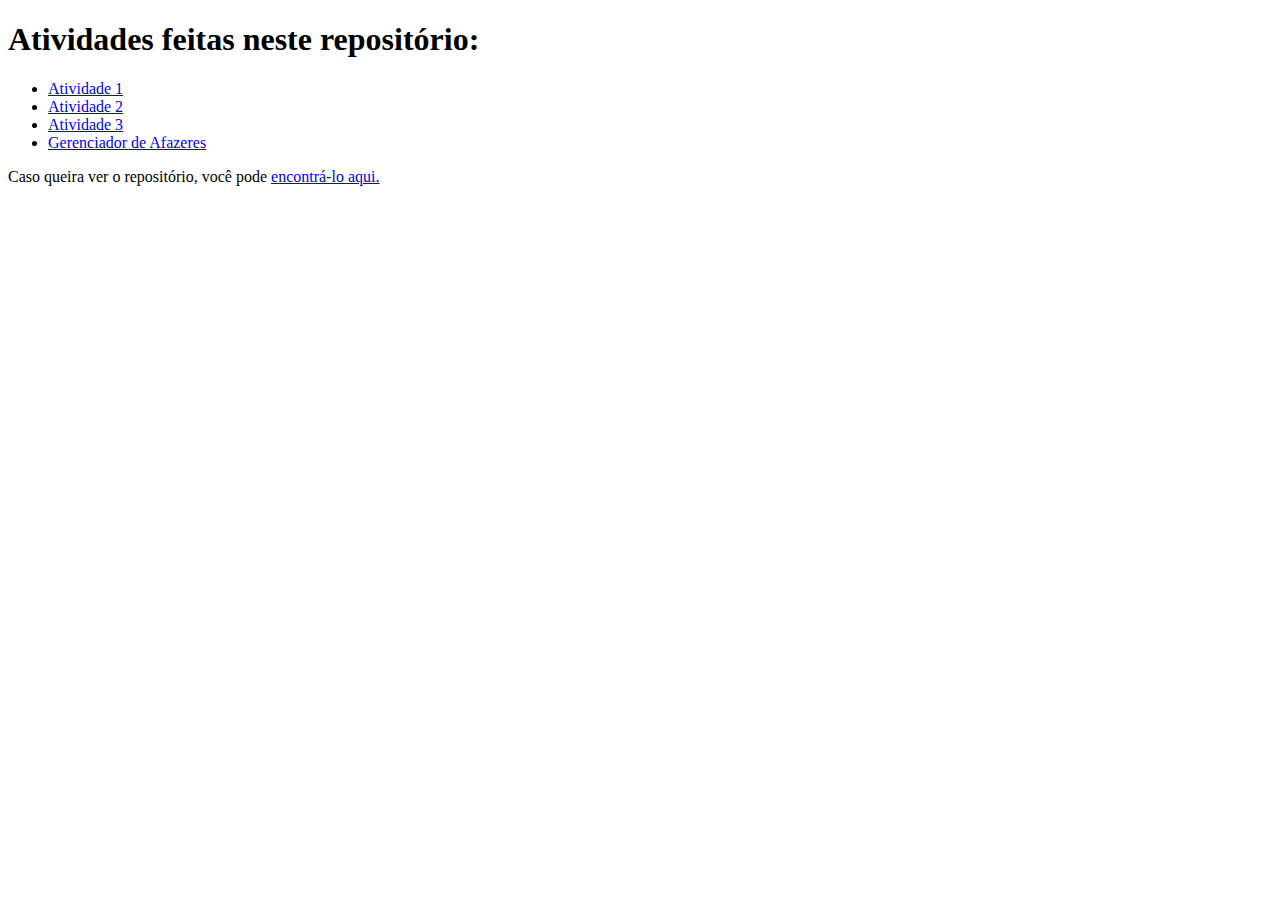
<file: index.html>
<!DOCTYPE html>
<html lang="pt-br">
<head>
    <meta charset="UTF-8">
    <meta name="viewport" content="width=device-width, initial-scale=1.0">
    <title>Trabalho PW3</title>
    <meta content="Trabalho 1 de Programação Web 3" property="og:title" />
    <meta content="Website de testes para Programação Web 3" property="og:description" />
    <meta content="#43B581" data-react-helmet="true" name="theme-color" />
</head>
<body>
    <h1>Atividades feitas neste repositório:</h1>
    <ul>
        <li><a href="./atv1.html">Atividade 1</a></li>
        <li><a href="./atv2.html">Atividade 2</a></li>
        <li><a href="./atv3.html">Atividade 3</a></li>
        <li><a href="https://nyahstic2.github.io/ToDos/">Gerenciador de Afazeres</a></li>
    </ul>
    <p>Caso queira ver o repositório, você pode <a href="https://github.com/Nyahstic2/TrabalhosPW3" target="_blank">encontrá-lo aqui.</a></p>
</body>
</html>
</file>
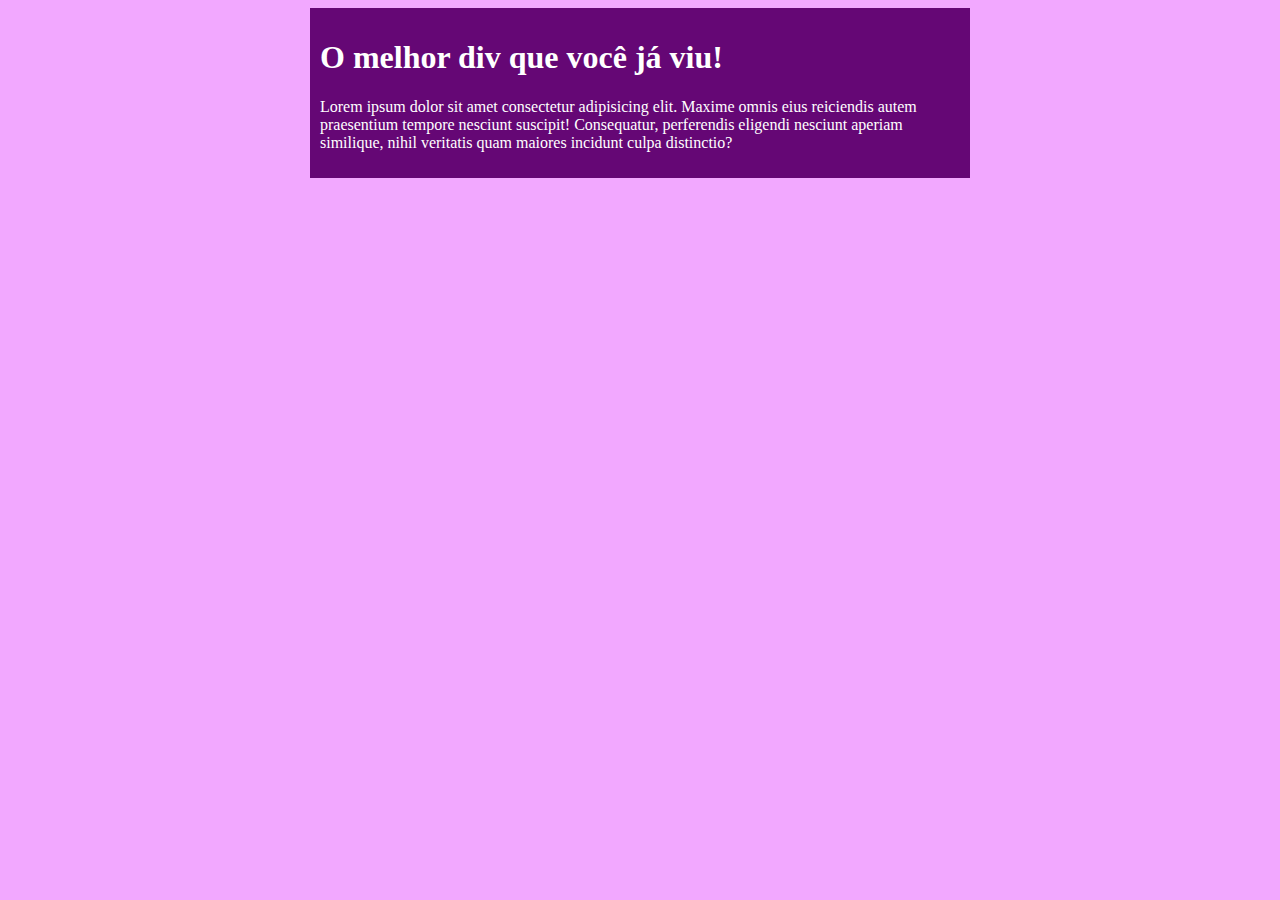
<file: atv1.html>
<!DOCTYPE html>
<html lang="pt-br">
<head>
    <meta charset="UTF-8">
    <meta name="viewport" content="width=device-width, initial-scale=1.0">
    <title>Atividade 1</title>
    <link rel="stylesheet" href="./CSS/atv1.css">
</head>
<body>
    <div id="inner">
        <h1>O melhor div que você já viu!</h1>
        <p>Lorem ipsum dolor sit amet consectetur adipisicing elit. Maxime omnis eius reiciendis autem praesentium tempore nesciunt suscipit! Consequatur, perferendis eligendi nesciunt aperiam similique, nihil veritatis quam maiores incidunt culpa distinctio?</p>
    </div>
</body>
</html>
</file>
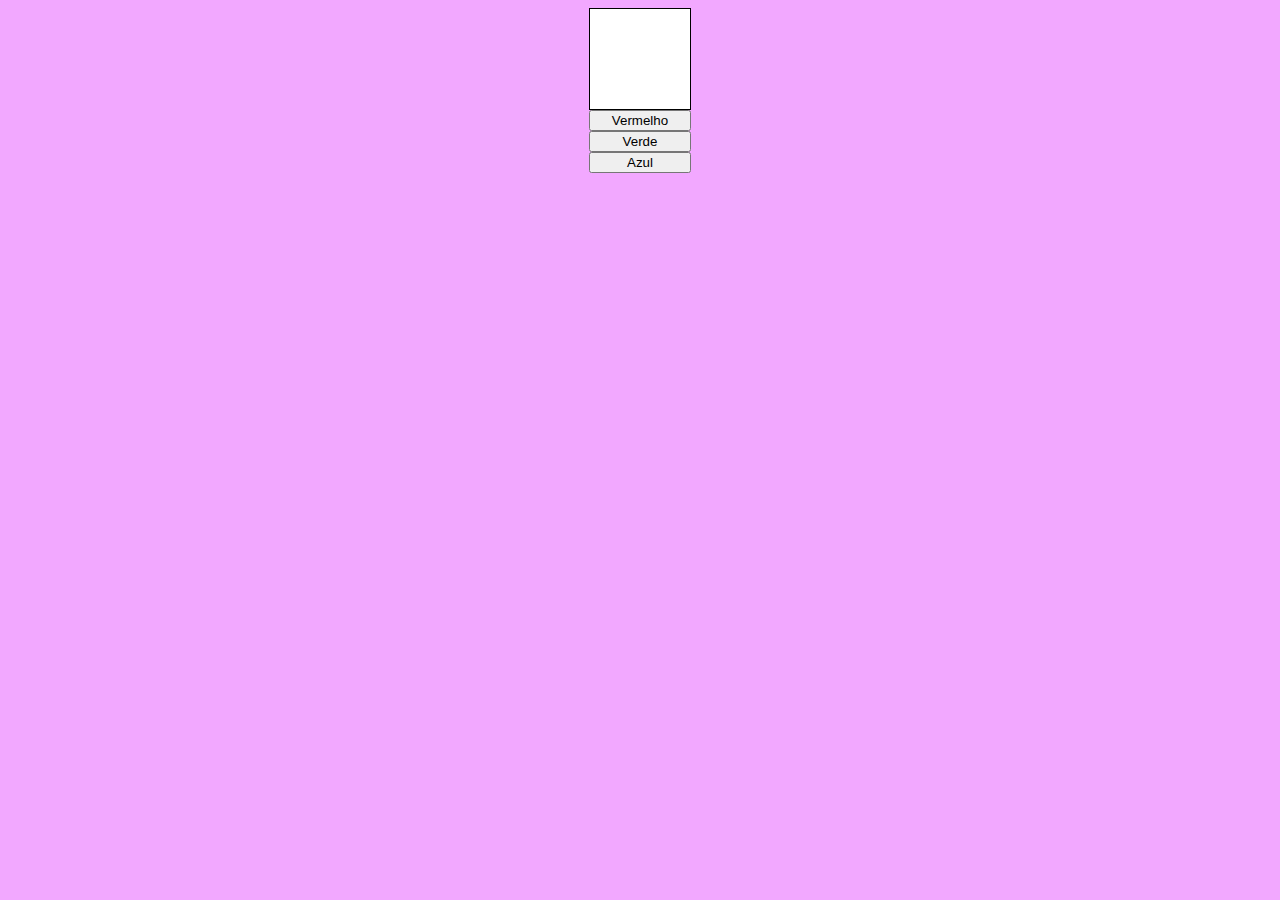
<file: atv2.html>
<!DOCTYPE html>
<html lang="pt-br">
<head>
    <meta charset="UTF-8">
    <meta name="viewport" content="width=device-width, initial-scale=1.0">
    <title>Atividade 2</title>
    
    <link rel="stylesheet" href="./CSS/atv2.css">
    <script src="./JS/atv2.js" defer></script>
</head>
<body>
    <div class="semcor" id="colorchanger"></div>
    <button class="botao" id="vermelho">
        Vermelho
    </button>
    <button class="botao" id="verde">
        Verde
    </button>
    <button class="botao" id="azul">
        Azul
    </button>
</body>
</html>
</file>
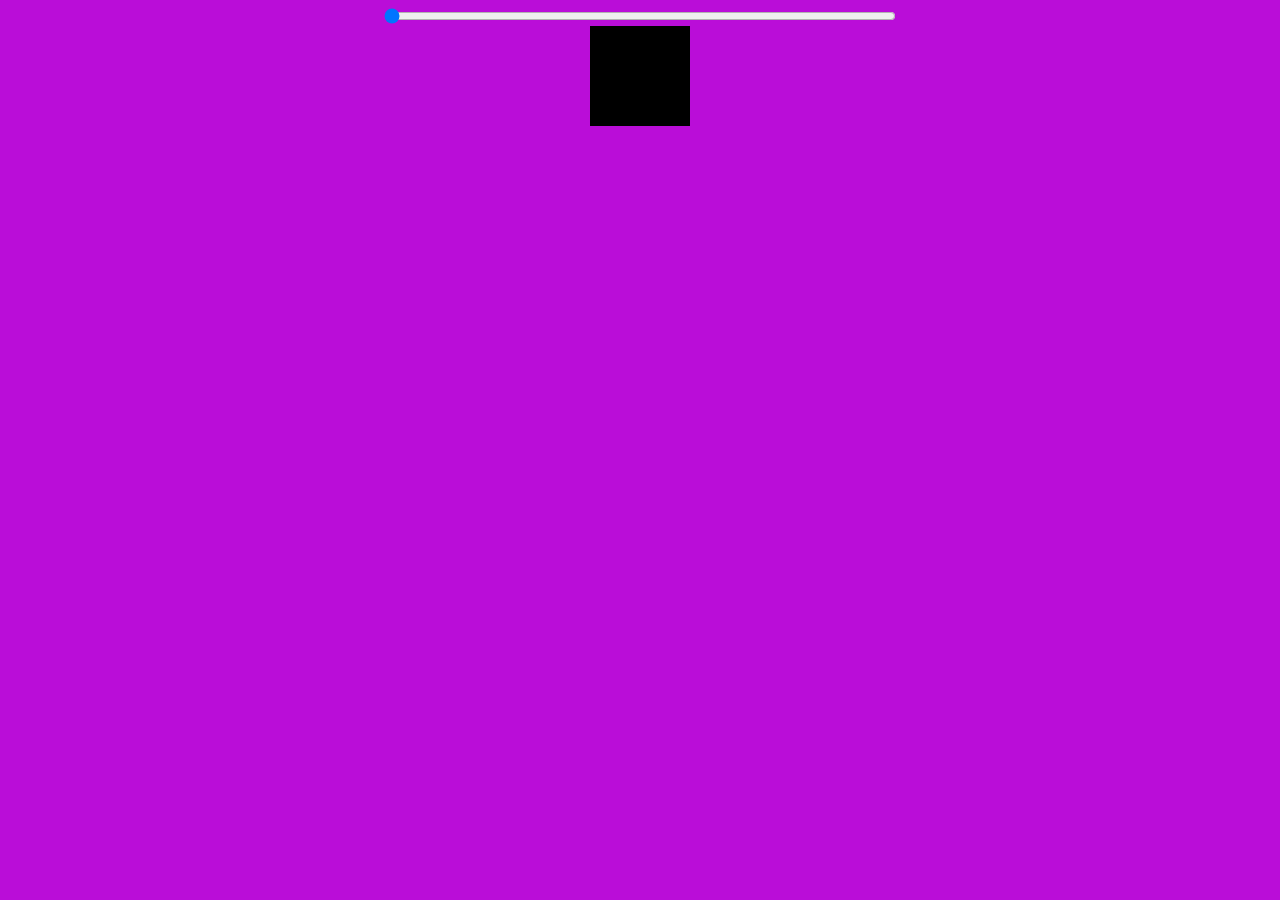
<file: atv3.html>
<!DOCTYPE html>
<html lang="pt-br">
<head>
    <meta charset="UTF-8">
    <meta name="viewport" content="width=device-width, initial-scale=1.0">
    <title>Atividade 3</title>
    
    <link rel="stylesheet" href="./CSS/atv3.css">
    <script src="./JS/atv3.js" defer></script>
</head>
<body>
    <input type="range" name="tamanho" id="tamanho" min="100" max="1000" value="100" oninput="lidarTamanho()">
    
    <div id="resizer">

    </div>
</body>
</html>
</file>
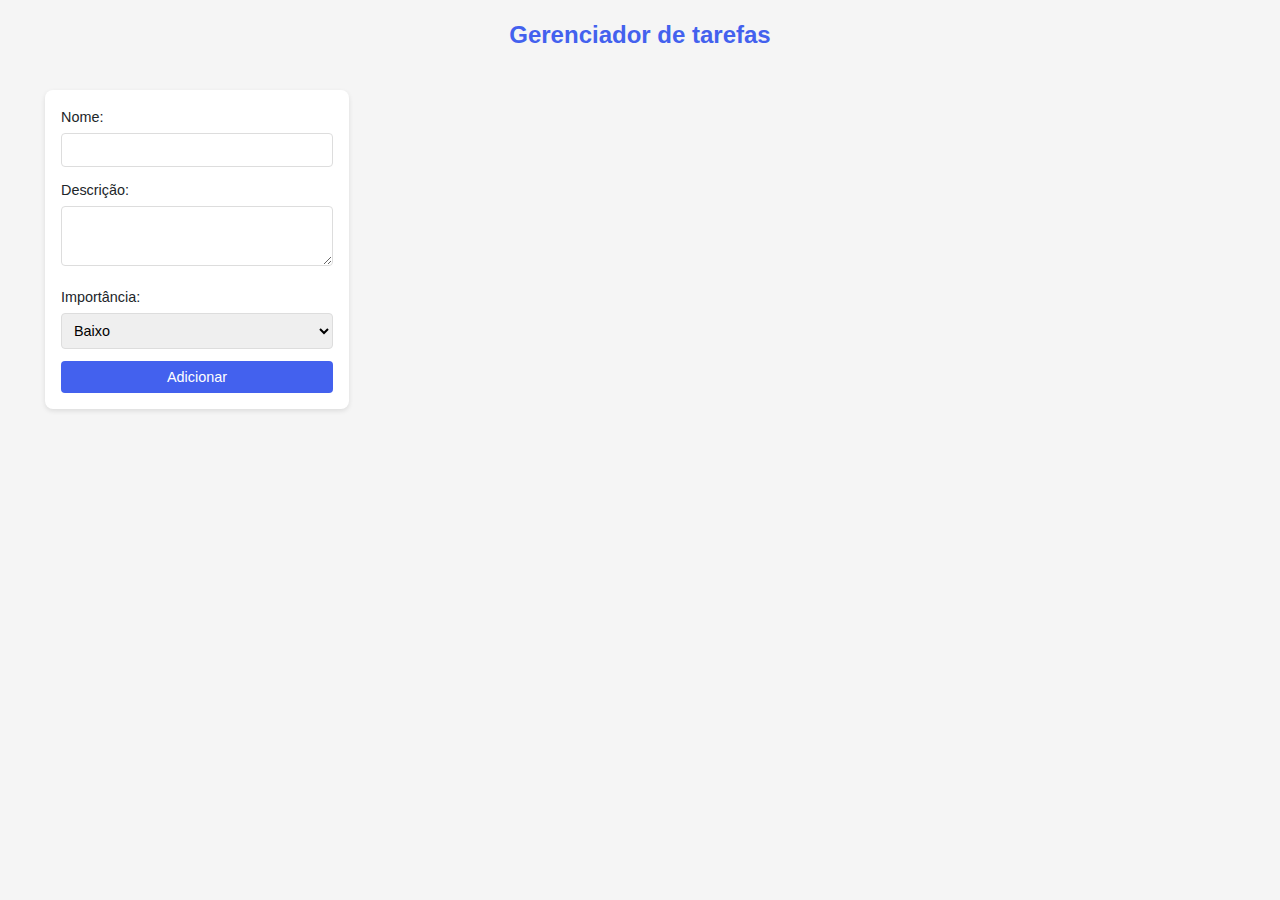
<file: todos.html>
<!DOCTYPE html>
<html lang="pt-BR">
<head>
    <meta charset="UTF-8">
    <meta name="viewport" content="width=device-width, initial-scale=1.0">
    <title>Gerenciador de Tarefas</title>
    <link rel="stylesheet" href="styles.css">
    <script type="module" src="./js/manager.js" defer></script>
</head>
<body>
    <h1>Gerenciador de tarefas</h1>
  <div class="main-container">
    <form id="formTarefa">
        <label for="nome">Nome:</label>
        <input id="nome" name="nome" autocomplete="off" autocapitalize required>
        <label for="descrição">Descrição:</label>
        <textarea id="descricao" name="descrição" autocomplete="off" autocapitalize></textarea>
        <label for="nivel">Importância:</label>
        <select id="nivel" name="nivel">
            <option value="baixo">Baixo</option>
            <option value="médio">Médio</option>
            <option value="alto">Alto</option>
        </select>
        <button type="submit">Adicionar</button>
    </form>

    <div id="tarefas">
        
    </div>
  </div>
</body>
</html>
</file>
<file: CSS/atv1.css>
:root{
    --cor: rgb(242, 168, 255);
    --cor-forte: rgb(101, 7, 117);
}
body{
    display: flex;
    justify-content: center;
    background-color: var(--cor);
}

#inner{
    display: block;
    width: 50vw;
    padding: 10px;
    background-color: var(--cor-forte);
    color: white;
}
</file>
<file: CSS/atv2.css>
:root{
    --cor: rgb(242, 168, 255);
}

body{
    display: flex;
    background-color: var(--cor);
    flex-direction: column;
    align-content: center;
    flex-wrap: wrap;
}

#colorchanger{
    display: block;
    width: 100px;
    height: 100px;
    border: black 0.05vw solid;
}

.semcor{
    background-color: white;
}

.corver{
    background-color: red;
}

.corverd{
    background-color: green;
}

.corblu{
    background-color: blue;
}
</file>
<file: CSS/atv3.css>
:root{
    --cor: rgb(186, 13, 216);
}

body{
    background-color: var(--cor);
}

#resizer{
    min-width: 100px;
    min-height: 100px;
    background-color: black;
    margin-left: auto;
    margin-right: auto;
}

#tamanho{
    display: block;
    width: 40vw;
    margin-left: auto;
    margin-right: auto;
}
</file>
<file: styles.css>
:root {
  --primary: #4361ee;
  --secondary: #3f37c9;
  --success: #4cc9f0;
  --danger: #f72585;
  --warning: #f8961e;
  --light: #f8f9fa;
  --dark: #212529;
  --gray: #6c757d;
  --white: #ffffff;
}

* {
  margin: 0;
  padding: 0;
  box-sizing: border-box;
  font-family: 'Segoe UI', Tahoma, Geneva, Verdana, sans-serif;
}

body {
  background-color: #f5f5f5;
  color: var(--dark);
  line-height: 1.6;
  padding: 1rem;
  max-width: 800px;
  margin: 0 auto;
  display: flex;
  flex-direction: column;
  min-height: 100vh;
}

h1 {
  color: var(--primary);
  text-align: center;
  margin-bottom: 1rem;
  font-weight: 600;
  font-size: 1.5rem;
}

#formTarefa {
  background: var(--white);
  padding: 1rem;
  border-radius: 8px;
  box-shadow: 0 2px 5px rgba(0, 0, 0, 0.1);
  margin-bottom: 1rem;
  flex-shrink: 0;
}

label {
  display: block;
  margin-bottom: 0.25rem;
  font-weight: 500;
  color: var(--dark);
  font-size: 0.9rem;
}

input, textarea, select {
  width: 100%;
  padding: 0.5rem;
  margin-bottom: 0.75rem;
  border: 1px solid #ddd;
  border-radius: 4px;
  font-size: 0.9rem;
  transition: border-color 0.2s;
}

textarea {
  min-height: 60px;
  resize: vertical;
}

input:focus, textarea:focus, select:focus {
  outline: none;
  border-color: var(--primary);
  box-shadow: 0 0 0 2px rgba(67, 97, 238, 0.1);
}

button[type="submit"] {
  background-color: var(--primary);
  color: white;
  border: none;
  padding: 0.5rem 1rem;
  border-radius: 4px;
  cursor: pointer;
  font-size: 0.9rem;
  font-weight: 500;
  transition: background-color 0.2s;
  width: 100%;
}

button[type="submit"]:hover {
  background-color: var(--secondary);
}

#tarefas {
  flex-grow: 1;
  overflow-y: auto;
  display: grid;
  grid-template-columns: repeat(auto-fill, minmax(280px, 1fr));
  gap: 1rem;
  padding: 0.5rem;
}

.todo {
  background: var(--white);
  padding: 1rem;
  border-radius: 6px;
  box-shadow: 0 1px 3px rgba(0, 0, 0, 0.1);
  position: relative;
  max-height: 21vh;
}

.todo h1 {
  font-size: 1.1rem;
  margin-bottom: 0.5rem;
  color: var(--dark);
  text-align: left;
}

.todo h3 {
  font-size: 0.9rem;
  color: var(--gray);
  margin-bottom: 0.5rem;
}

.todo p {
  color: var(--gray);
  margin-bottom: 0.75rem;
  font-size: 0.9rem;
}

.button-options {
  display: flex;
  gap: 0.5rem;
  margin-top: 0.5rem;
}

.button-options button {
  padding: 0.3rem 0.6rem;
  font-size: 0.8rem;
  border-radius: 4px;
  border: none;
  cursor: pointer;
}

.done {
  background-color: var(--success);
  color: white;
}

.todo.taskdone {
  opacity: 0.7;
  background-color: rgba(76, 201, 240, 0.1);
}

.todo.taskdone h1,
.todo.taskdone h3,
.todo.taskdone p {
  text-decoration: line-through;
  color: var(--gray);
}

.todo.taskdone .button-options button.done {
  display: none;
}

.delete {
  background-color: var(--danger);
  color: white;
}

.edit {
  background-color: var(--warning);
  color: white;
}

@media (max-width: 600px) {
  body {
    padding: 0.5rem;
    flex-direction: column;
  }
  
  .main-container {
    flex-direction: column;
  }
  
  #formTarefa {
    width: 100%;
    padding: 0.75rem;
    margin-bottom: 1rem;
  }
  
  #tarefas {
    grid-template-columns: 1fr;
    max-height: none;
  }
}

/* Importance level styles */
.todo.notimportant {
  border-left: 4px solid var(--gray);
  background-color: rgba(108, 117, 125, 0.03);
  opacity: 0.9;
}

.todo.kindaimportant {
  border-left: 4px solid var(--warning);
  background-color: rgba(248, 150, 30, 0.05);
}

.todo.reallyimportant {
  border-left: 4px solid var(--danger);
  background-color: rgba(247, 37, 133, 0.05);
  animation: shake 0.5s 5;
  box-shadow: 0 0 10px rgba(247, 37, 133, 0.2);
}

@keyframes shake {
  0% { transform: translateX(2px); }
  25% { transform: translateX(-2px); }
  50% { transform: translateX(2px); }
  75% { transform: translateX(-2px); }
}

.todo.taskdone.kindaimportant,
.todo.taskdone.reallyimportant,
.todo.taskdone.notimportant {
  animation: none;
  opacity: 0.7;
}.main-container {
  margin: 0;
  display: flex;
  width: 95vw;
  gap: 1rem;
  height: 89vh;
  padding: 0;
  position: absolute;
  left: 5vh;
  top: 10vh;

}

#formTarefa {
  width: 25%;
  flex-shrink: 0;
  height: fit-content;
}

#tarefas {
  flex-grow: 1;
}

@media (max-width: 600px) {
  .main-container {
    flex-direction: column;
  }
  
  #formTarefa {
    width: 100%;
    margin-bottom: 1rem;
  }
}
</file>
